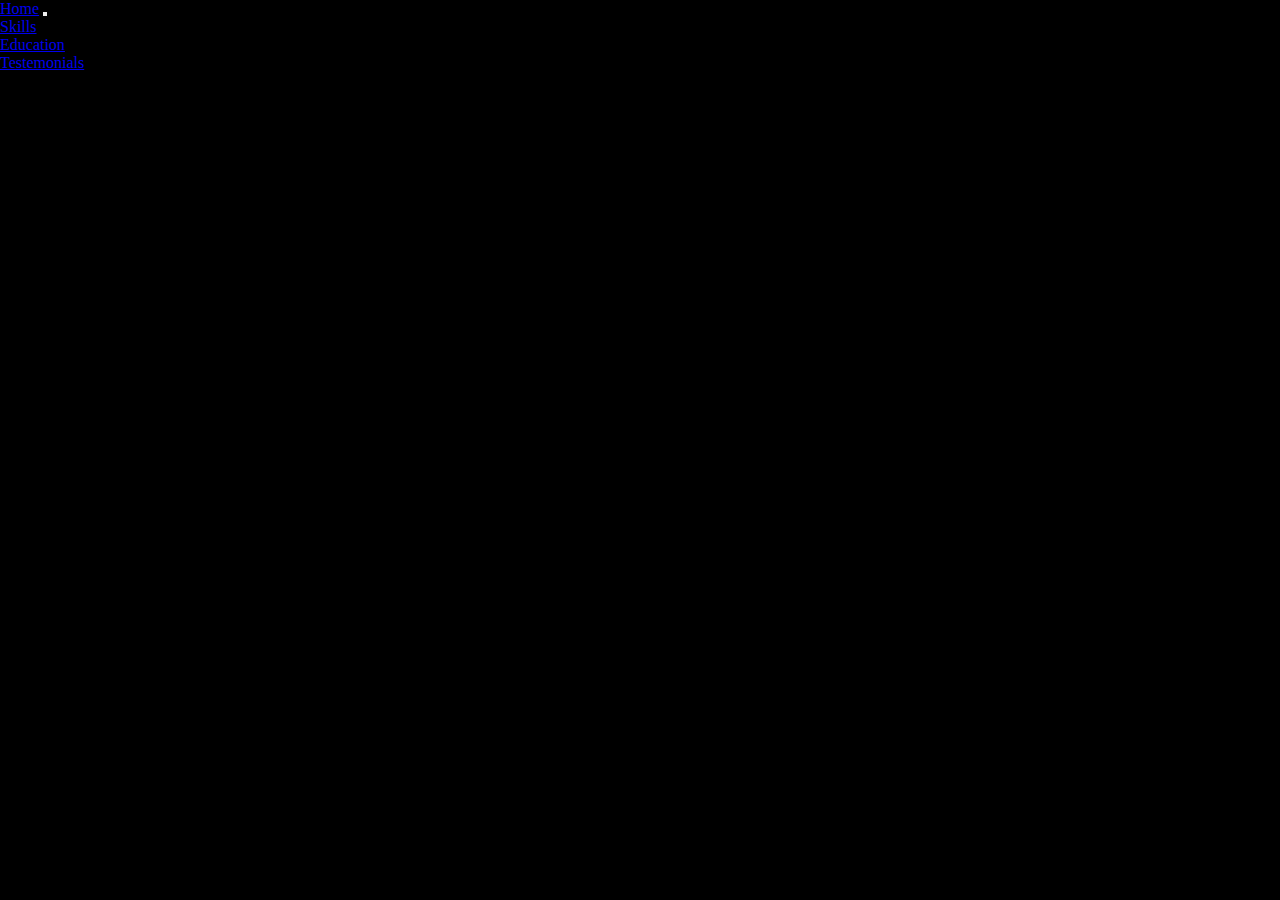
<file: education.html>
<html lang="en">
<head>
    <meta charset="UTF-8">
    <meta http-equiv="X-UA-Compatible" content="IE=edge">
    <meta name="viewport" content="width=device-width, initial-scale=1.0">
    <link href="https://cdn.jsdelivr.net/npm/bootstrap@5.1.3/dist/css/bootstrap.min.css" rel="stylesheet" integrity="sha384-1BmE4kWBq78iYhFldvKuhfTAU6auU8tT94WrHftjDbrCEXSU1oBoqyl2QvZ6jIW3" crossorigin="anonymous">
    <link rel="stylesheet" href="./style/style.css">

    <title>Document</title>
</head>
<body style="background-color: black;">
  <nav class="navbar navbar-expand-lg navbar-dark bg-danger">
    <div class="container-fluid">
      <a class="navbar-brand" href="./index.html">Home</a>
      <button class="navbar-toggler" type="button" data-bs-toggle="collapse" data-bs-target="#navbarNav" aria-controls="navbarNav" aria-expanded="false" aria-label="Toggle navigation">
        <span class="navbar-toggler-icon"></span>
      </button>
      <div class="collapse navbar-collapse" id="navbarNav">
        <ul class="navbar-nav">
          <li class="nav-item">
            <a class="nav-link active" aria-current="page"  href="./skills.html">Skills</a>
          </li>
          <li class="nav-item">
            <a class="nav-link"  href="./education.html">Education</a>
          </li>
          <li class="nav-item">
            <a class="nav-link"  href="./testimonial.html">Testemonials</a>
          </li>
        </ul>
      </div>
    </div>
  </nav>
<h2 class="display-2 text-center text-danger">Education</h2>
<div class="container justify-content-center">
    <div class="row">
        <div class="col mt-lg-5">
            <div class="box bg-danger">
                <p class="text-center text-decoration-underline">Lorem.</p>
                <p class="text-">
                   Lorem ipsum dolor sit amet consectetur adipisicing elit. Adipisci error et, laudantium animi odio recusandae quod eos eligendi voluptatem quam deserunt officiis nobis ea placeat delectus dicta id quasi iusto quibusdam, dolore nemo. Libero, repellendus et? Commodi, ullam explicabo a ipsam quaerat suscipit molestias officiis delectus corporis consequuntur quasi quae, porro quisquam illo voluptatum cumque quis sed quia doloribus nulla.
            </div>
        </div>
        <div class="col mt-lg-5">
            <div class="box bg-danger">
                <p class="text-center text-decoration-underline">Lorem.</p>
                <p class="text-">
                   Lorem ipsum dolor sit amet consectetur adipisicing elit. Adipisci error et, laudantium animi odio recusandae quod eos eligendi voluptatem quam deserunt officiis nobis ea placeat delectus dicta id quasi iusto quibusdam, dolore nemo. Libero, repellendus et? Commodi, ullam explicabo a ipsam quaerat suscipit molestias officiis delectus corporis consequuntur quasi quae, porro quisquam illo voluptatum cumque quis sed quia doloribus nulla.
            </div> 
        </div>
    </div>
    <div class="row">
        <div class="col mt-lg-5">
            <div class="box bg-danger">
                <p class="text-center text-decoration-underline">Lorem.</p>
                <p class="text-">
                   Lorem ipsum dolor sit amet consectetur adipisicing elit. Adipisci error et, laudantium animi odio recusandae quod eos eligendi voluptatem quam deserunt officiis nobis ea placeat delectus dicta id quasi iusto quibusdam, dolore nemo. Libero, repellendus et? Commodi, ullam explicabo a ipsam quaerat suscipit molestias officiis delectus corporis consequuntur quasi quae, porro quisquam illo voluptatum cumque quis sed quia doloribus nulla.
            </div>
        </div>
        <div class="col mt-lg-5">
            <div class="box bg-danger">
                <p class="text-center text-decoration-underline">Lorem.</p>
                <p class="text-">
                   Lorem ipsum dolor sit amet consectetur adipisicing elit. Adipisci error et, laudantium animi odio recusandae quod eos eligendi voluptatem quam deserunt officiis nobis ea placeat delectus dicta id quasi iusto quibusdam, dolore nemo. Libero, repellendus et? Commodi, ullam explicabo a ipsam quaerat suscipit molestias officiis delectus corporis consequuntur quasi quae, porro quisquam illo voluptatum cumque quis sed quia doloribus nulla.
            </div>
        </div>
    </div>
</div>







    <script src="https://cdn.jsdelivr.net/npm/bootstrap@5.1.3/dist/js/bootstrap.bundle.min.js" integrity="sha384-ka7Sk0Gln4gmtz2MlQnikT1wXgYsOg+OMhuP+IlRH9sENBO0LRn5q+8nbTov4+1p" crossorigin="anonymous"></script>
</body>
</html>
</file>
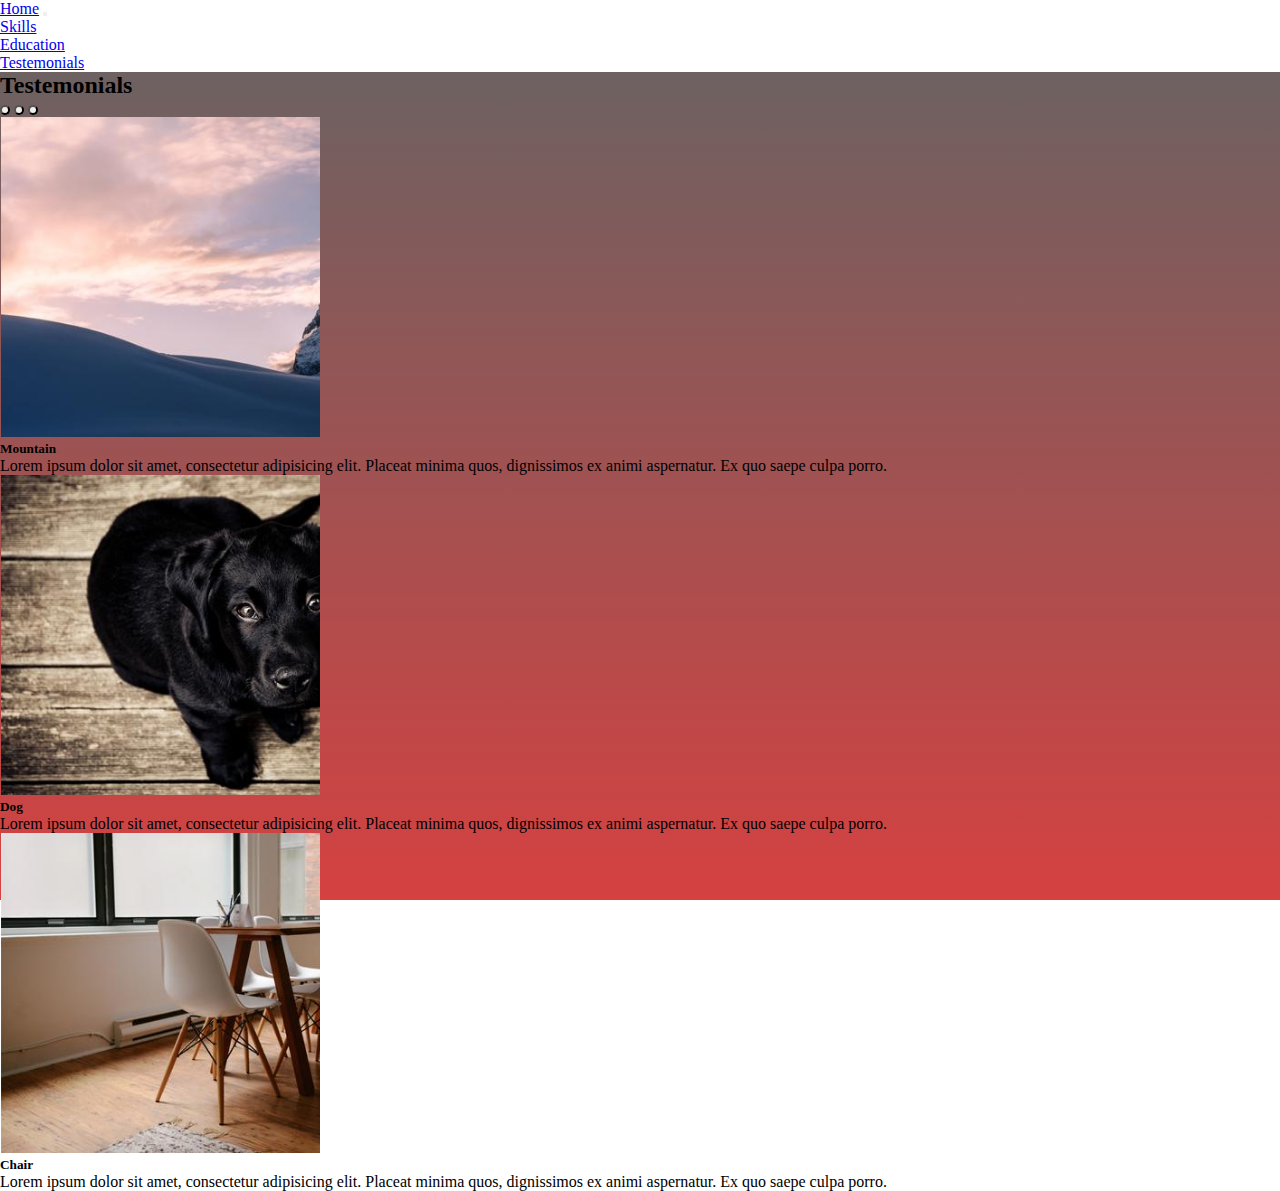
<file: testimonial.html>
<!DOCTYPE html>
<html lang="en">
<head>
    <meta charset="UTF-8">
    <meta http-equiv="X-UA-Compatible" content="IE=edge">
    <meta name="viewport" content="width=device-width, initial-scale=1.0">
    <link href="https://cdn.jsdelivr.net/npm/bootstrap@5.1.3/dist/css/bootstrap.min.css" rel="stylesheet" integrity="sha384-1BmE4kWBq78iYhFldvKuhfTAU6auU8tT94WrHftjDbrCEXSU1oBoqyl2QvZ6jIW3" crossorigin="anonymous">
    <link rel="stylesheet" href="./style/style.css">

    <title>Carousel</title>
</head>
<body style="overflow-y: hidden;">
  <nav class="navbar navbar-expand-lg navbar-dark bg-danger">
    <div class="container-fluid">
      <a class="navbar-brand" href="./index.html">Home</a>
      <button class="navbar-toggler" type="button" data-bs-toggle="collapse" data-bs-target="#navbarNav" aria-controls="navbarNav" aria-expanded="false" aria-label="Toggle navigation">
        <span class="navbar-toggler-icon"></span>
      </button>
      <div class="collapse navbar-collapse" id="navbarNav">
        <ul class="navbar-nav">
          <li class="nav-item">
            <a class="nav-link active" aria-current="page"  href="./skills.html">Skills</a>
          </li>
          <li class="nav-item">
            <a class="nav-link"  href="./education.html">Education</a>
          </li>
          <li class="nav-item">
            <a class="nav-link"  href="./testimonial.html">Testemonials</a>
          </li>
        </ul>
      </div>
    </div>
  </nav>
<section id="testemonials" class="bg-dark vh-100">
    <div class="container text-white text-center p-5">
      <h2 class="py-4">Testemonials</h2>
      <div id="carouselExampleIndicators" class="carousel slide" data-bs-ride="carousel">
    <div class="carousel-indicators">
      <button type="button" data-bs-target="#carouselExampleIndicators" data-bs-slide-to="0" class="active circle"></button>
      <button type="button" data-bs-target="#carouselExampleIndicators" data-bs-slide-to="1" class="circle"></button>
      <button type="button" data-bs-target="#carouselExampleIndicators" data-bs-slide-to="2" class="circle"></button>
    </div>
    <div class="carousel-inner pb-5">
      <div class="carousel-item active">
        <img src="./assets/866-536x354.jpg" alt="" class="rounded-circle image mb-4">
        <h5 class="py-3">Mountain</h5>
        <p>Lorem ipsum dolor sit amet, consectetur adipisicing elit. Placeat minima quos, dignissimos ex animi aspernatur. Ex quo saepe culpa porro.</p>
      </div>
      <div class="carousel-item">
        <img src="./assets/237-536x354.jpg" alt="" class="rounded-circle image mb-4">
        <h5 class="py-3">Dog</h5>
        <p>Lorem ipsum dolor sit amet, consectetur adipisicing elit. Placeat minima quos, dignissimos ex animi aspernatur. Ex quo saepe culpa porro.</p>
      </div>
      <div class="carousel-item">
        <img src="./assets/625-536x354.jpg" alt="" class="rounded-circle image mb-4">
        <h5 class="py-3">Chair</h5>
        <p>Lorem ipsum dolor sit amet, consectetur adipisicing elit. Placeat minima quos, dignissimos ex animi aspernatur. Ex quo saepe culpa porro.</p>
      </div>
    </div>
  </section>
  <script src="https://cdn.jsdelivr.net/npm/bootstrap@5.1.3/dist/js/bootstrap.bundle.min.js" integrity="sha384-ka7Sk0Gln4gmtz2MlQnikT1wXgYsOg+OMhuP+IlRH9sENBO0LRn5q+8nbTov4+1p" crossorigin="anonymous"></script>
</body>
</html>
</file>
<file: style/style.css>
*
{
margin: 0;
padding: 0;
}

#testemonials{
    background:
    /* top, transparent red, faked with gradient */
    linear-gradient(
      rgba(86, 86, 86, 0.916),
      rgba(210, 48, 48, 0.916)
    ),
    /* bottom, image */
    url(https://picsum.photos/1920/1200);
    background-size: cover;
    background-position: center;
    background-attachment: fixed;
}
.circle{
    width: 10px !important;
    height: 10px !important;
    aspect-ratio: 1 !important;
    border-radius: 50% !important;
}
.image{
    width: 25%;
    aspect-ratio: 1;
    object-fit: cover ;
    object-position: 1px 0px;
      }

.projects-container
{
display: flex;
flex-wrap: wrap;
gap: 30px;
justify-content: space-between;
}

.projects-container img
{
max-height: 400px;
flex-grow: 1;
object-fit: cover;
}

.img
{
width: 100px;
height: 100px;
}
</file>
